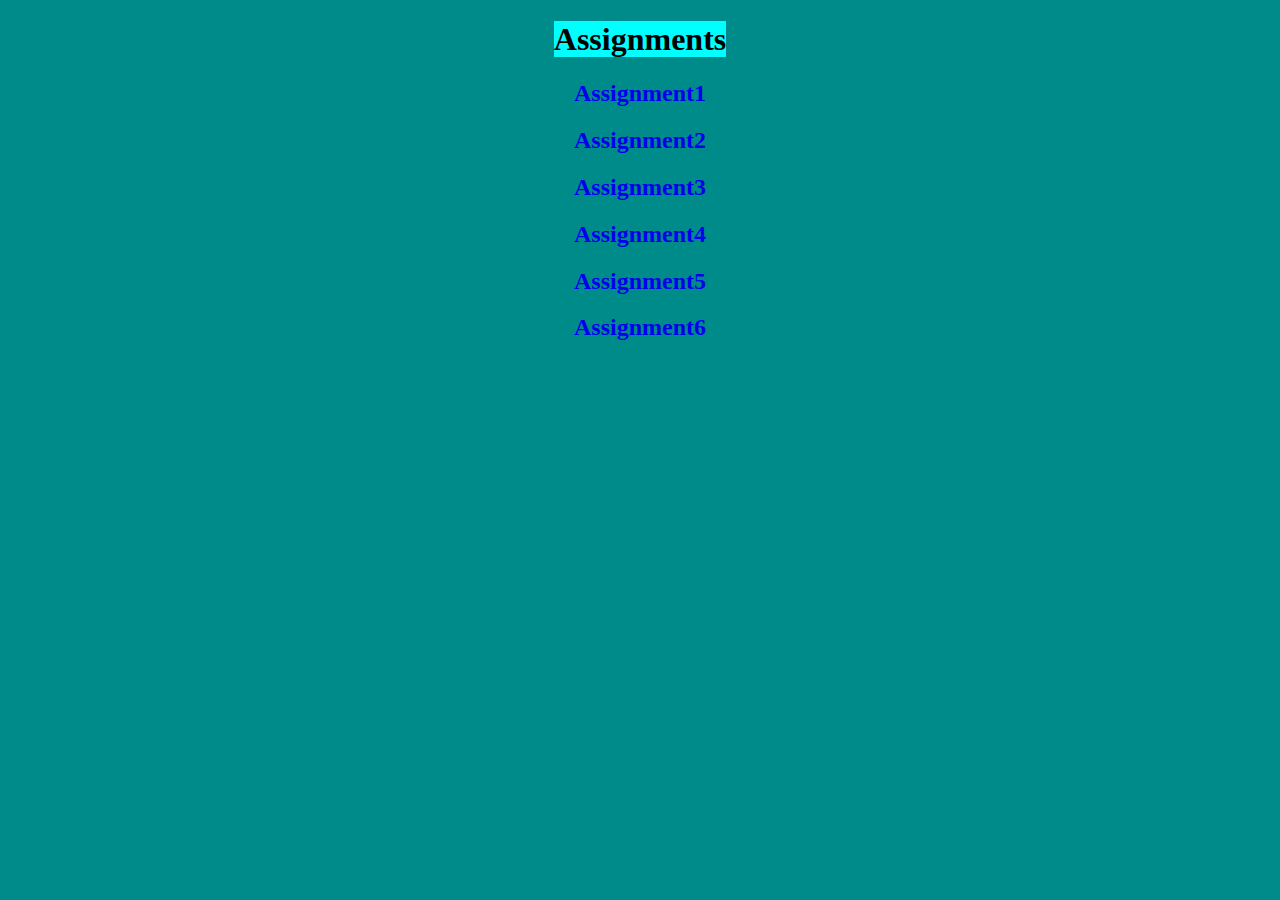
<file: index.html>
<!DOCTYPE html>
<html lang="en">
<head>
    <meta charset="UTF-8">
    <meta http-equiv="X-UA-Compatible" content="IE=edge">
    <meta name="viewport" content="width=device-width, initial-scale=1.0">
    <link rel="icon" href="twitter.ico"></link>
    <title>Index</title>
</head>
<body style="background-color: darkcyan;">
    <Center>
      <h1><mark style="background-color: aqua;">Assignments</mark></h1>
      <h2><a href="bakeryassignment.html" style="text-decoration: chocolate;">Assignment1</a></h2>
      <h2><a href="practice.html" style="text-decoration: chocolate;">Assignment2</a></h2>
      <h2><a href="Assignment1.html" style="text-decoration: chocolate;">Assignment3</a></h2>
      <h2><a href="TagsPractice.html" style="text-decoration: chocolate;">Assignment4</a></h2>
      <h2><a href="SecondDiv.html" style="text-decoration: chocolate;">Assignment5</a></h2>
      <h2><a href="DivTag.html" style="text-decoration: chocolate;">Assignment6</a></h2>
    </Center>
</body>
</html>
</file>
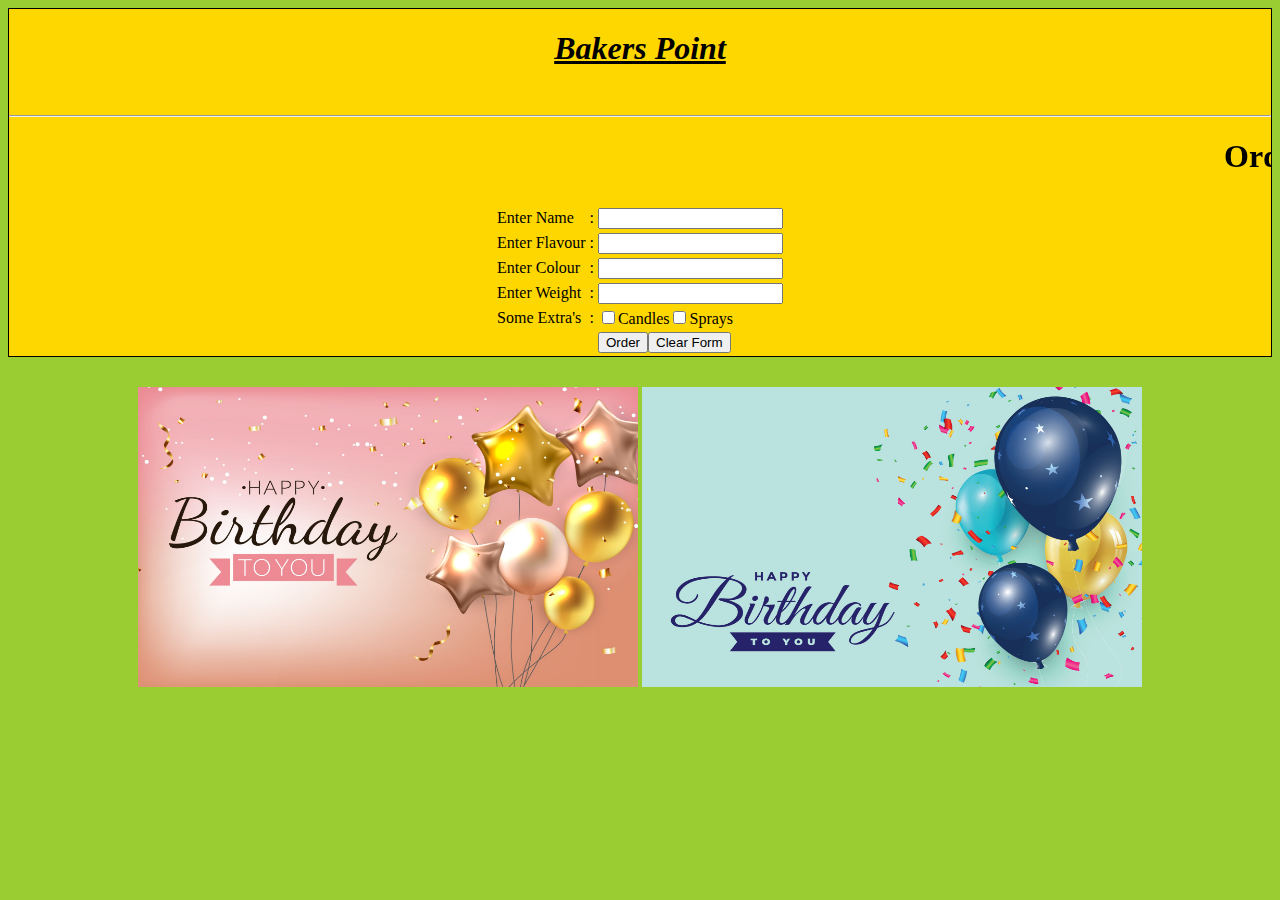
<file: bakeryassignment.html>
<!DOCTYPE html>
<html lang="en">
<head>
    <meta charset="UTF-8">
    <meta http-equiv="X-UA-Compatible" content="IE=edge">
    <meta name="viewport" content="width=device-width, initial-scale=1.0">
    <link rel="stylesheet" href="bakerystyles.css">
    <title>Bakery</title>
</head>
<body style="background-color: yellowgreen;">
    <center>
        <div id="box" style="background-color: gold;">
           <ins><em><h1>Bakers Point</h1></em></ins><br>
           <hr>
           <h1><marquee>Order Details</marquee></h1>
           <table>
            <tr>
            <td><label>Enter Name</label></td>
            <td>:</td>
            <td><input></td>   
            </tr>
            <tr>
                    <td><label>Enter Flavour</label></td>
                    <td>:</td>
                    <td><input></td>                   
            </tr>
            <tr>  
                    <td><label>Enter Colour</label></td>
                    <td>:</td>
                    <td><input></td>                      
            </tr>
            <tr>
                    <td><label>Enter Weight</label></td>
                    <td>:</td>
                    <td><input></td>                   
            </tr>
            <tr>
                    <td><label>Some Extra's</label></td>
                    <td>:</td>
                    <td><input type="checkbox">Candles</input><input type="checkbox">Sprays</input></td>
            </tr>
            <tr>
                    <td></td>
                    <td></td>
                    <td><input type="button" value="Order"><input type="button" value="Clear Form"></td>
            </tr>
           </table>
        </div>
        <img src="birthday.jpg" alt="Birthday image not found" width="500px" height="300px" style="float: center; margin-top: 30px;" >
        <img src="birthday2.jpg" alt="Second Birthday image not found" width="500px" height="300px" style="float: center;">
    </center>
</body>
</html>
</file>
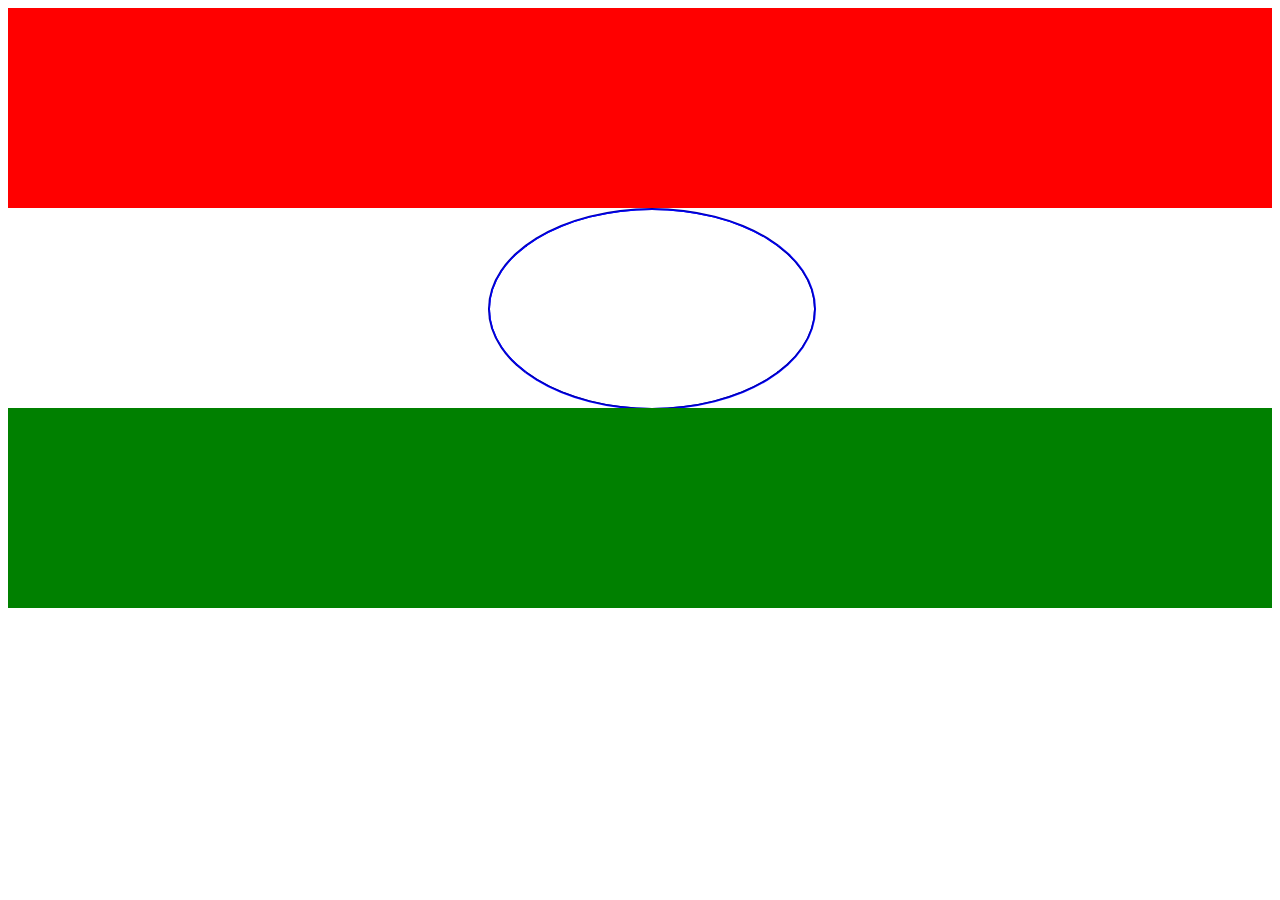
<file: DivTag.html>
<!DOCTYPE html>
<html lang="en">
<head>
    <meta charset="UTF-8">
    <meta http-equiv="X-UA-Compatible" content="IE=edge">
    <meta name="viewport" content="width=device-width, initial-scale=1.0">
    <link rel="stylesheet" href="DivTag.css">
    <title>DivTag</title>
</head>
<body>
    <div id="firstdiv">

    </div>
    <div id="seconddiv">
        <fieldset style="width: 300px; height: 182px; margin-left: 38%; border-radius: 200%;border-color: blue;"></fieldset>
    </div>
    <div id="thirddiv">

    </div>
</body>
</html>
</file>
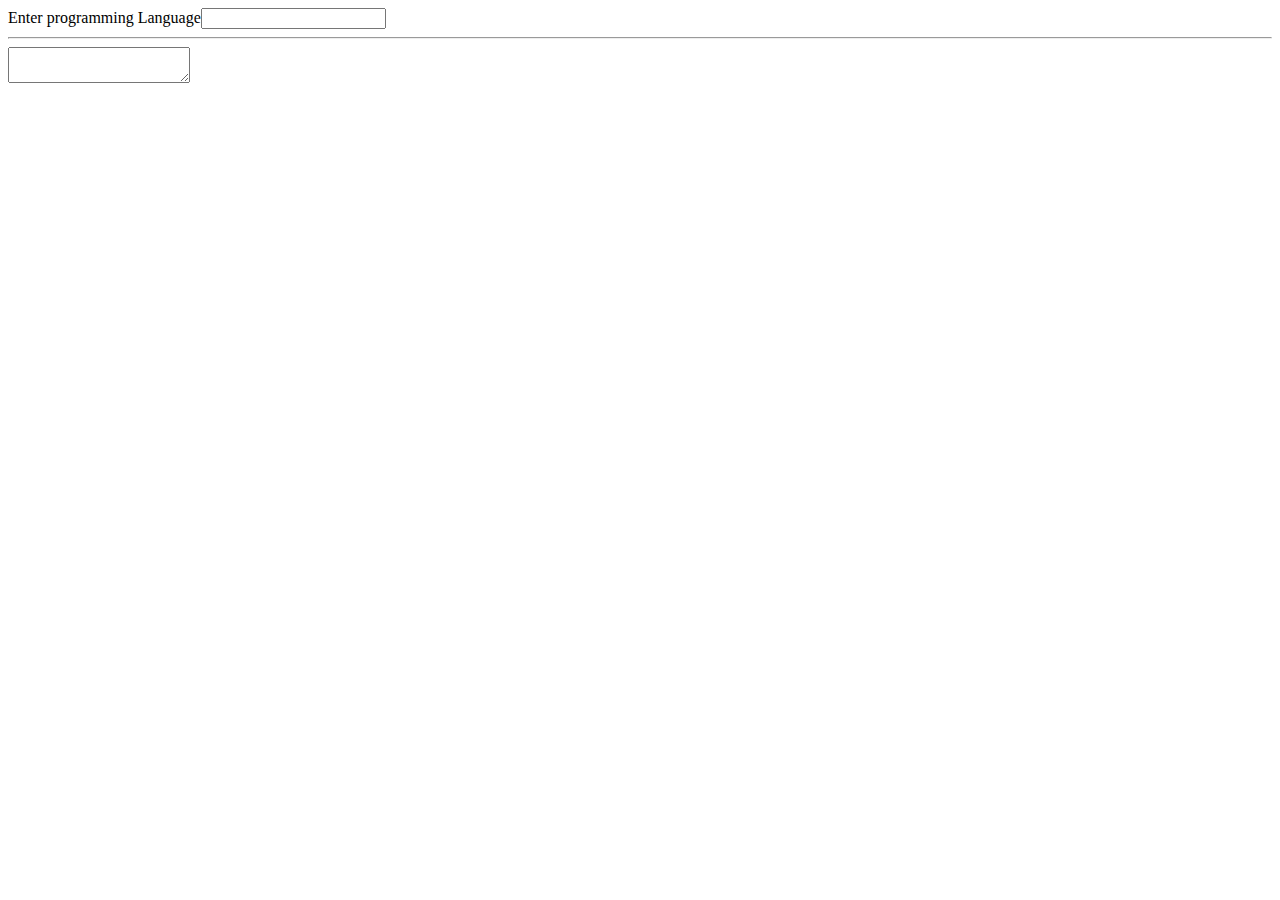
<file: DropList.html>
<!DOCTYPE html>
<html lang="en">
<head>
    <meta charset="UTF-8">
    <meta http-equiv="X-UA-Compatible" content="IE=edge">
    <meta name="viewport" content="width=device-width, initial-scale=1.0">
    <title>Document</title>
</head>
<body>
    <label>Enter programming Language</label><input type="text" list="ss">
    <datalist id="ss">
    <option>Java</option>
    <option>sql</option>
    <option>mysql</option>
    <option>web applications</option>
    </datalist>
    <hr>
    <textarea></textarea>
</body>
</html>
</file>
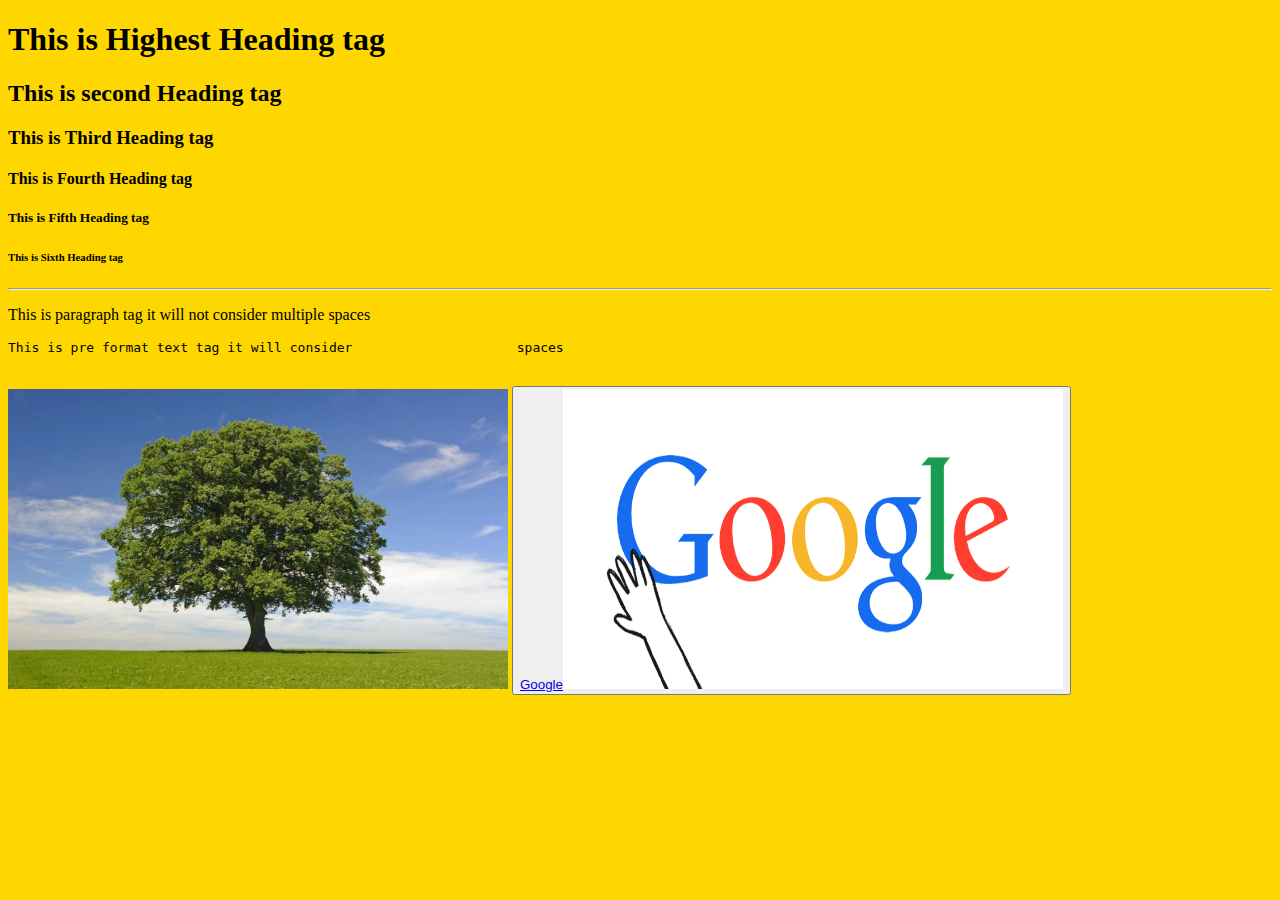
<file: practice.html>
<!DOCTYPE html>
<head>
    <title>
        WebPage
    </title>
</head>
<body style="background-color: gold;">
    <h1>This is Highest Heading tag</h1>
    <h2>This is second Heading tag</h2>
    <h3>This is Third Heading tag</h3>
    <h4>This is Fourth Heading tag</h4>
    <h5>This is Fifth Heading tag</h5>
    <h6>This is Sixth Heading tag</h6>
    <hr>
    <p>
        This is paragraph tag it will not consider                       multiple spaces
    </p>
    <pre>This is pre format text tag it will consider                     spaces</pre>
    <br>
    <img src="trees.jpg" alt="Tree Image Not Found" width="500px" height="300px">
    <button><a href="https://www.google.com/">Google<img src="google.jpeg" width="500px" height="300px"></a></button><br>
</body>
</html>
</file>
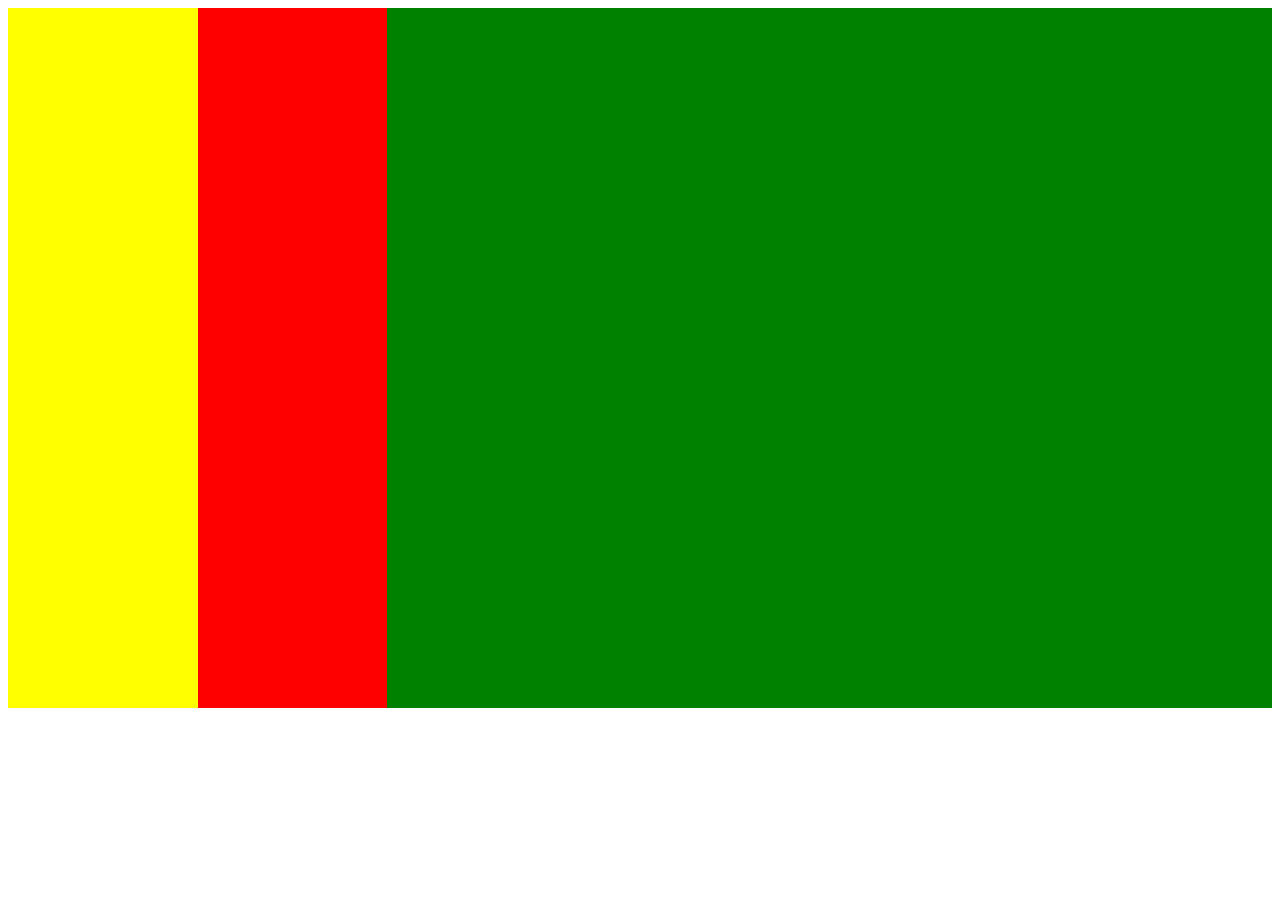
<file: SecondDiv.html>
<!DOCTYPE html>
<html lang="en">
<head>
    <meta charset="UTF-8">
    <meta http-equiv="X-UA-Compatible" content="IE=edge">
    <meta name="viewport" content="width=device-width, initial-scale=1.0">
    <link rel="stylesheet" href="SecondDiv.css">
    <title>SecondDiv</title>
</head>
<body>
<div id="maindiv">
    <div id="half">

    </div>
    <div id="first">
        <div id="second">
            <div id="third">

            </div>
        </div>
    </div>
    
</div>
</body>
</html>
</file>
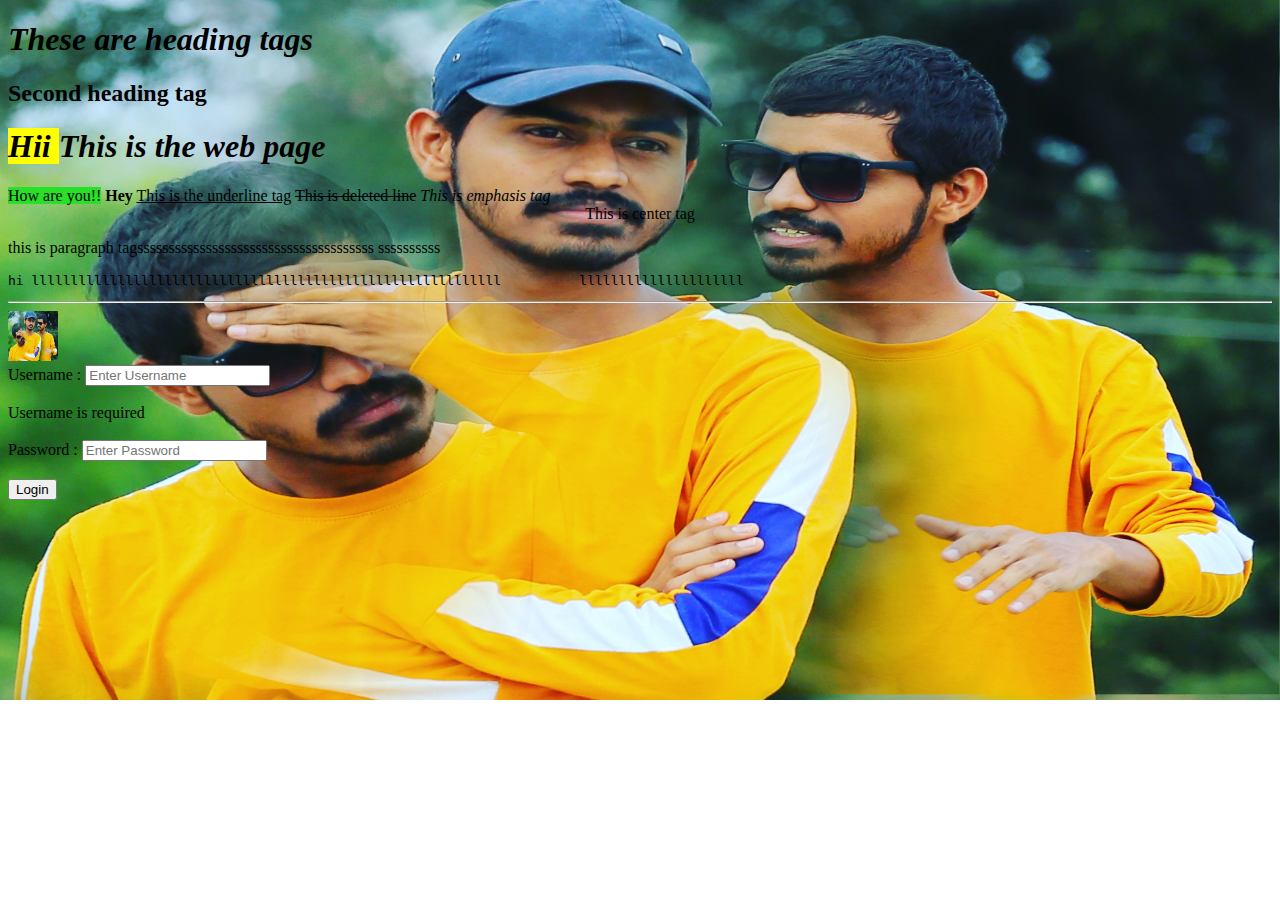
<file: TagsPractice.html>
<!DOCTYPE html>
<html lang="en">
<head>
    <meta charset="UTF-8">
    <meta http-equiv="X-UA-Compatible" content="IE=edge">
    <meta name="viewport" content="width=device-width, initial-scale=1.0">
    <link rel="stylesheet" href="style.css">
    <title>Tags Practice</title>
</head>
<body style="background-image: url(ss.jpg);background-repeat: no-repeat;background-size: 100% 700px;">
    <h1>These are heading tags</h1>
    <h2>Second heading tag</h2>
    <h1><mark>Hii </mark>This is the web page</h1>
    <mark style="background-color: rgb(40, 224, 40);">How are you!!</mark>
    <strong>Hey</strong>
    <ins>This is the underline tag</ins>
    <del>This is deleted line</del>
    <em>This is emphasis tag</em>
    <center>This is center tag</center>
    <p>this is paragraph tagssssssssssssssssssssssssssssssssssssss                     ssssssssss</p>
    <pre>hi llllllllllllllllllllllllllllllllllllllllllllllllllllllllllll          lllllllllllllllllllll</pre>
    <hr></hr>
    <!--<marquee scrollamount = "10" direction = "down" height = "30" width = "100" style="background-color: green;">Marquee tag</marquee>-->
    <img src="ss.jpg" width="50px" height="50px">
    <form>
        <label>Username : </label><input type="text" placeholder="Enter Username" required><br><br>
        <span class="error">Username is required</span><br><br>
        <label>Password : </label><input type="password" placeholder="Enter Password"><br><br>
        <input type="submit" value="Login">
    </form>
</body>
</html>
</file>
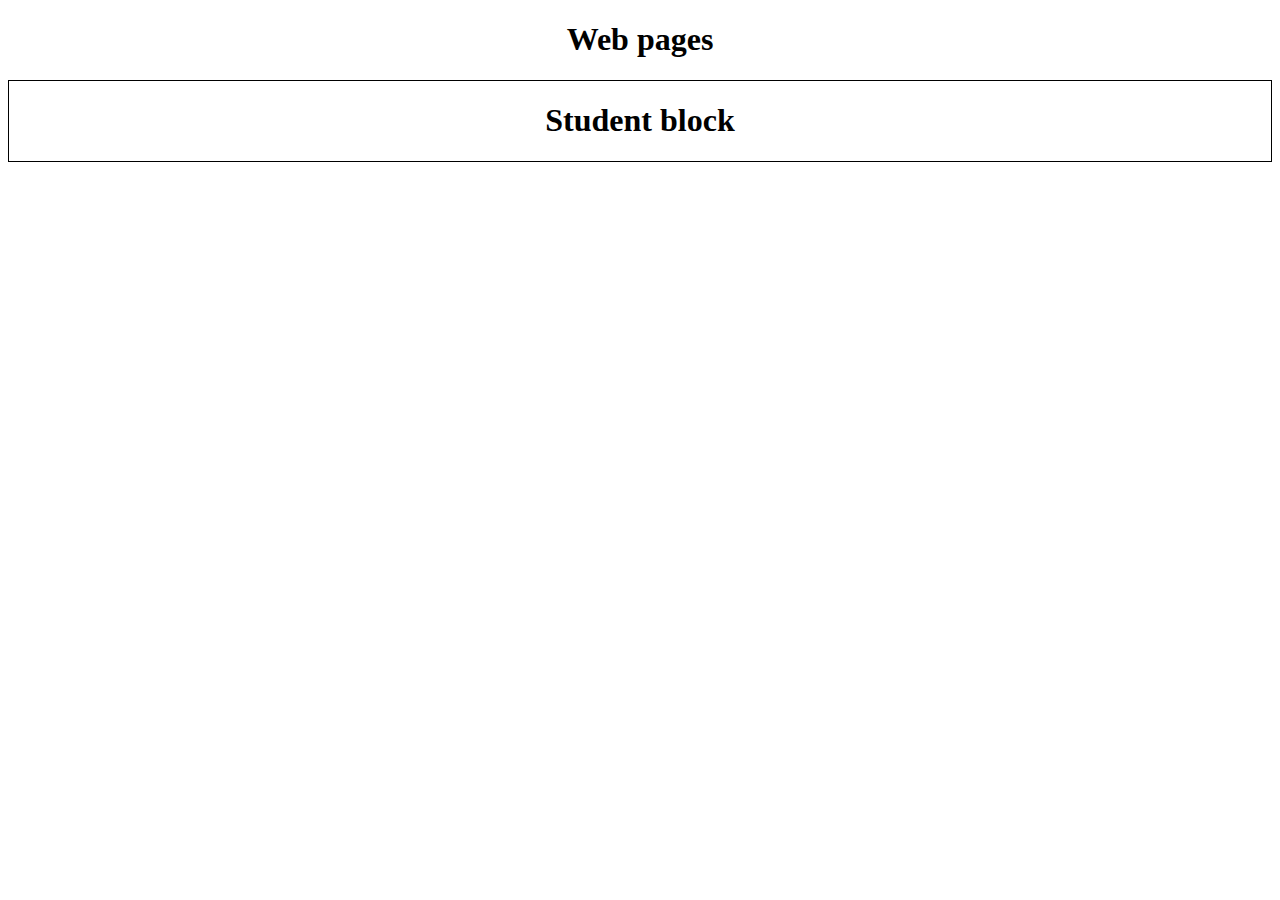
<file: tuesday.html>
<!DOCTYPE html>
<html lang="en">
<head>
    <meta charset="UTF-8">
    <meta http-equiv="X-UA-Compatible" content="IE=edge">
    <meta name="viewport" content="width=device-width, initial-scale=1.0">
    <link rel="stylesheet" href="tuesdayStyles.css">
    <title>Web Page</title>
</head>
<body>
    <center>
        <h1>Web pages</h1>
        <form id="studentblock">
            <h1>Student block</h1>
        </form>
    </center>
</body>
</html>
</file>
<file: bakerystyles.css>
#box{
    border: solid black 1px;
}
</file>
<file: DivTag.css>
#firstdiv{
    width: 100%;
    height: 200px;
    background-color: red;
}
#seconddiv{
    width: 100%;;
    height: 200px;
    background-color: white;
}
#thirddiv{
    width: 100%;
    height: 200px;
    background-color: green;
}
</file>
<file: SecondDiv.css>
#maindiv{
    width: 100%;
    height: 700px;
    background-color: green;
}
#first{
    width: 30%;
    height: 700px;
    background-color: red;
}
#second{

    width: 50%;
    height: 700px;
    float: left;
    background-color: yellow;
}
</file>
<file: style.css>
h1{
    font-style: italic;
}
</file>
<file: tuesdayStyles.css>
#studentblock{
    border: solid black 1px;
    border-top: solid black 1px;
}
</file>
